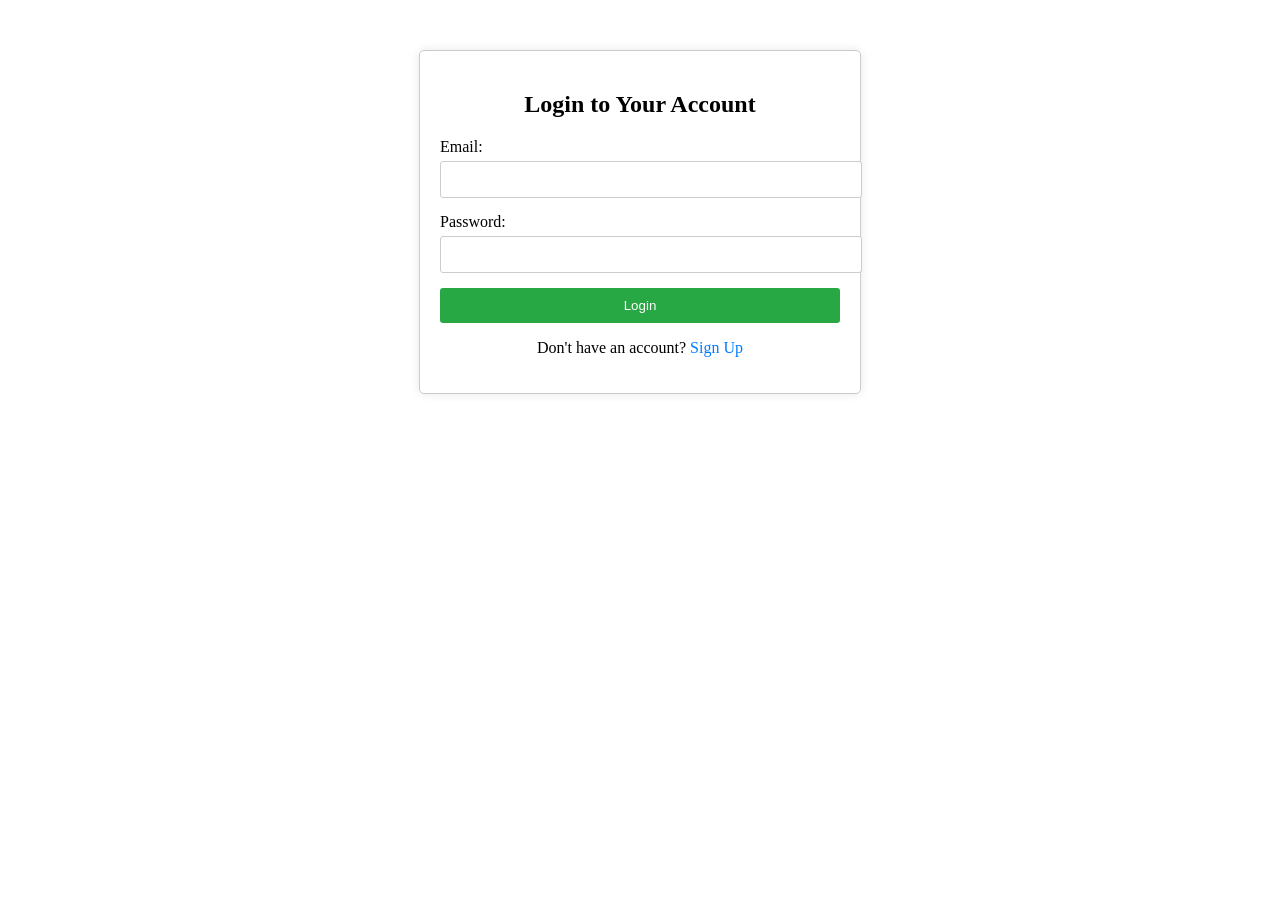
<file: loging.html>
<!DOCTYPE html>
<html lang="en">
<head>
    <meta charset="UTF-8">
    <meta name="viewport" content="width=device-width, initial-scale=1.0">
    <title>Login Page</title>
    <style>
        .login-container {
            max-width: 400px;
            margin: 50px auto;
            padding: 20px;
            border: 1px solid #ccc;
            border-radius: 5px;
            box-shadow: 0 0 10px rgba(0, 0, 0, 0.1);
        }
        .login-container h2 {
            text-align: center;
            margin-bottom: 20px;
        }
        .login-container label {
            display: block;
            margin-bottom: 5px;
        }
        .login-container input {
            width: 100%;
            padding: 10px;
            margin-bottom: 15px;
            border: 1px solid #ccc;
            border-radius: 3px;
        }
        .login-container button {
            width: 100%;
            padding: 10px;
            background-color: #28a745;
            color: white;
            border: none;
            border-radius: 3px;
            cursor: pointer;
        }
        .login-container button:hover {
            background-color: #218838;
        }
        .login-container p {
            text-align: center;
        }
        .login-container a {
            color: #007bff;
            text-decoration: none;
        }
        .login-container a:hover {
            text-decoration: underline;
        }


    </style>
</head>
<body>
    <!-- login page -->
    <div class="login-container">
        <h2>Login to Your Account</h2>
        <form id="loginForm">
            <label for="email">Email:</label>
            <input type="email" id="email" name="email" required>
            
            <label for="password">Password:</label>
            <input type="password" id="password" name="password" required>
            
            <button type="submit">Login</button>
        </form>
        <p>Don't have an account? <a href="signup.html">Sign Up</a></p>
    </div>


</body>
<script>
//  when we click on the login button it will me move to the home page
document.getElementById('loginForm').addEventListener('submit', function(event) {
    event.preventDefault(); // Prevent form submission
    // Here you can add your authentication logic (e.g., check credentials)
    // For demonstration, we'll just redirect to the home page
    window.location.href = 'index.html'; // Redirect to home page
});





</script>
</html>
</file>
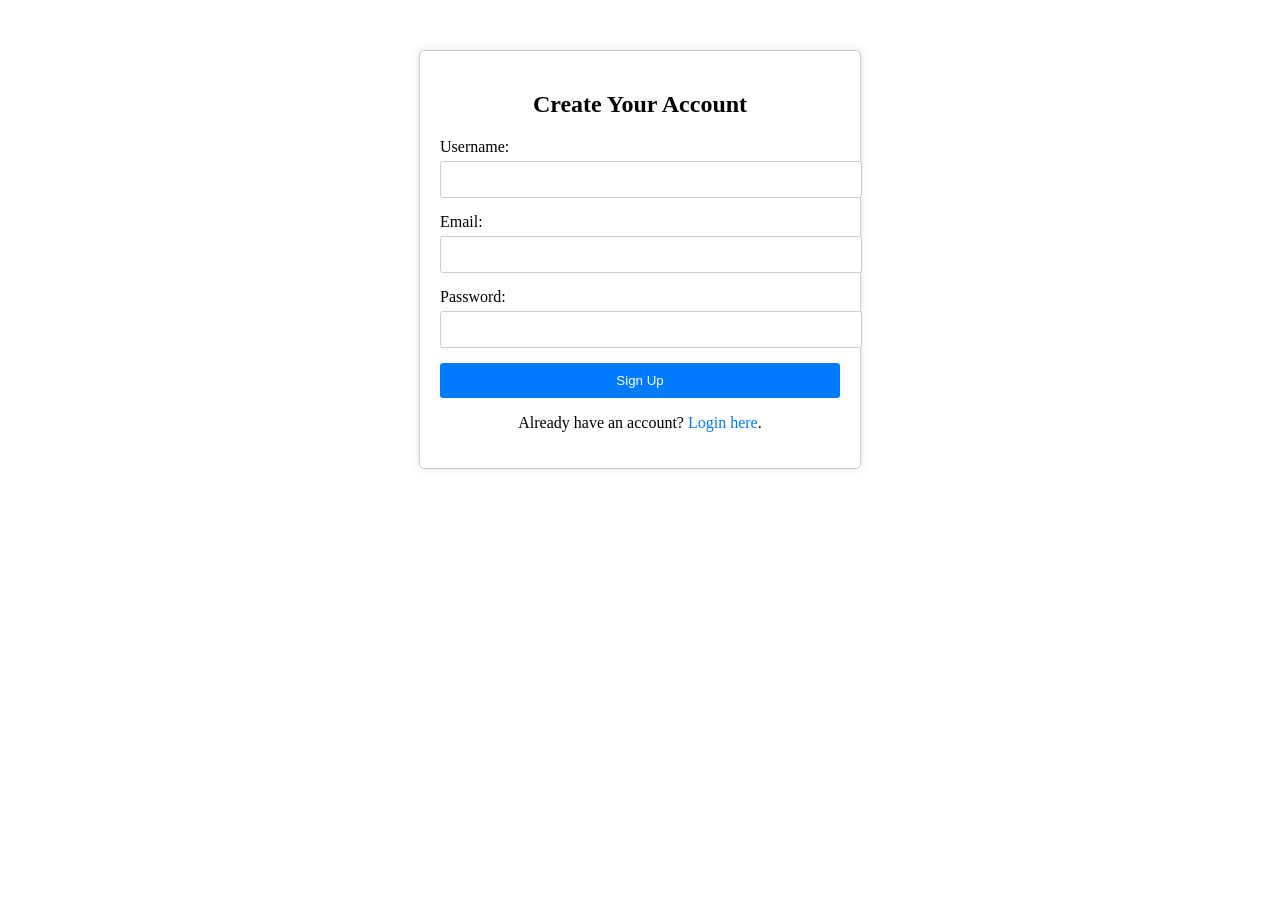
<file: signup.html>
<!DOCTYPE html>
<html lang="en">
<head>
    <meta charset="UTF-8">
    <meta name="viewport" content="width=device-width, initial-scale=1.0">
    <title>Sign Up Page</title>
    <style>
        .signup-container {
            max-width: 400px;
            margin: 50px auto;
            padding: 20px;
            border: 1px solid #ccc;
            border-radius: 5px;
            box-shadow: 0 0 10px rgba(0, 0, 0, 0.1);
        }
        .signup-container h2 {
            text-align: center;
            margin-bottom: 20px;
        }
        .signup-container label {
            display: block;
            margin-bottom: 5px;
        }
        .signup-container input {
            width: 100%;
            padding: 10px;
            margin-bottom: 15px;
            border: 1px solid #ccc;
            border-radius: 3px;
        }
        .signup-container button {
            width: 100%;
            padding: 10px;
            background-color: #007bff;
            color: white;
            border: none;
            border-radius: 3px;
            cursor: pointer;
        }
        .signup-container button:hover {
            background-color: #0056b3;
        }
        .signup-container p {
            text-align: center;
        }
        .signup-container a {
            color: #007bff;
            text-decoration: none;
        }
        .signup-container a:hover {
            text-decoration: underline;
        }

    </style>
</head>
<body>
    <!-- sing up page -->
    <div class="signup-container">
        <h2>Create Your Account</h2>
        <form>
            <label for="username">Username:</label>
            <input type="text" id="username" name="username" required>

            <label for="email">Email:</label>
            <input type="email" id="email" name="email" required>

            <label for="password">Password:</label>
            <input type="password" id="password" name="password" required>

            <button type="submit">Sign Up</button>
        </form>
        <p>Already have an account? <a href="loging.html">Login here</a>.</p>   
    </div>
</body>
<script>
// when we click on the singup btn we will move to the login page and they will show in the local storage that the user is created and they can login with the email and password that they created in the signup page

    
    const signupForm = document.querySelector('.signup-container form');
    signupForm.addEventListener('submit', function(event) {
        event.preventDefault(); // Prevent form submission
        // Here you can add code to handle the sign-up logic (e.g., validation, sending data to server)
        alert('Account created successfully! Please login.');
        window.location.href = 'loging.html'; // Redirect to login page
    });

</script>
</html>
</file>
